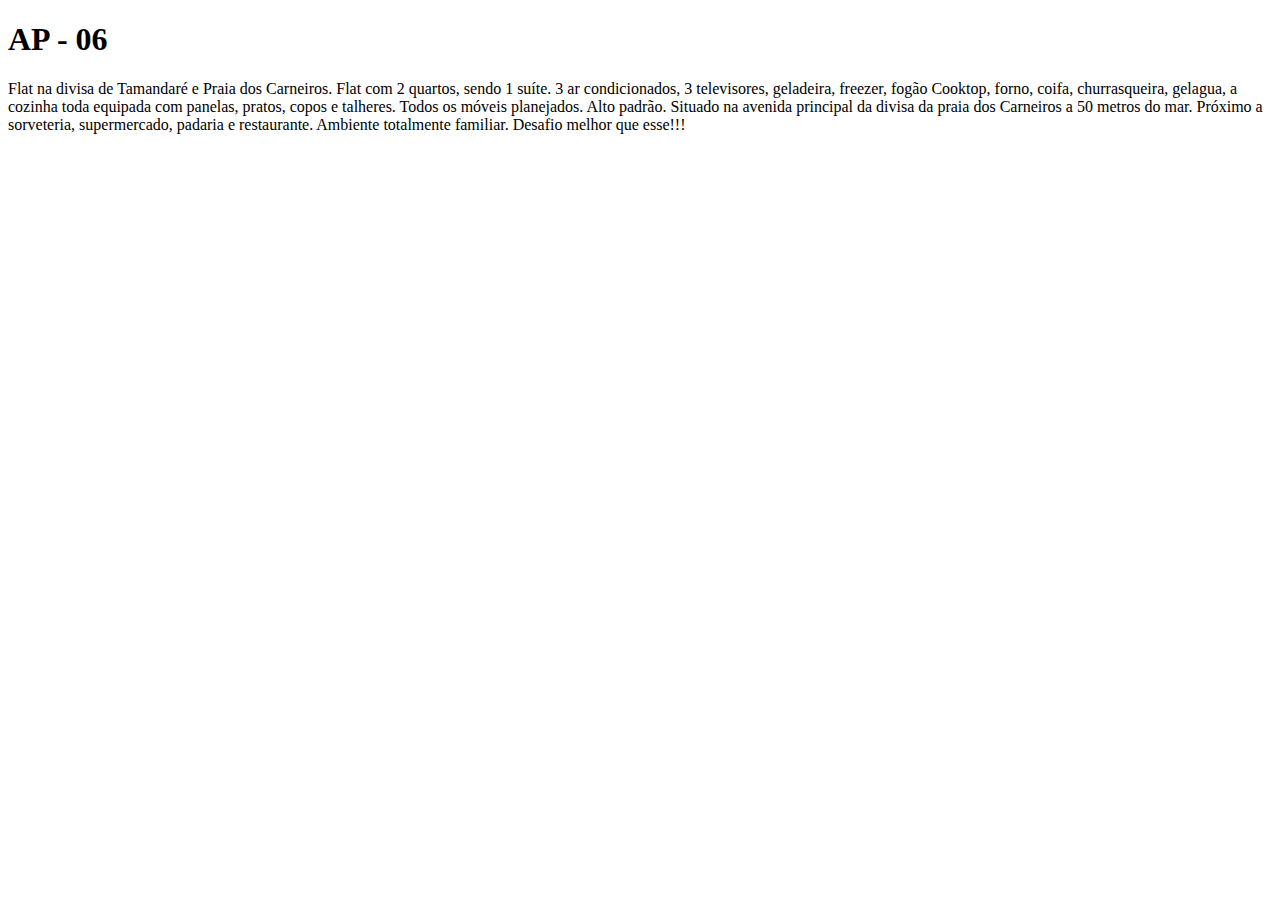
<file: ap-06/HTML/ap-06.html>
<!DOCTYPE html>
<html lang="pr-BR">
<head>
    <meta charset="UTF-8">
    <meta http-equiv="X-UA-Compatible" content="IE=edge">
    <meta name="viewport" content="width=device-width, initial-scale=1.0">
    <title>Document</title>
</head>
<body>
    <h1>AP - 06</h1>

    <p>Flat na divisa de Tamandaré e Praia dos Carneiros.
        Flat com 2 quartos, sendo 1 suíte. 3 ar condicionados, 3 televisores, geladeira, freezer, fogão Cooktop, forno, coifa, churrasqueira, gelagua, a cozinha toda equipada com panelas, pratos, copos e talheres. Todos os móveis planejados. Alto padrão. Situado na avenida principal da divisa da praia dos Carneiros a 50 metros do mar.
        Próximo a sorveteria, supermercado, padaria e restaurante.
        Ambiente totalmente familiar.
        Desafio melhor que esse!!!</p>
</body>
</html>
</file>
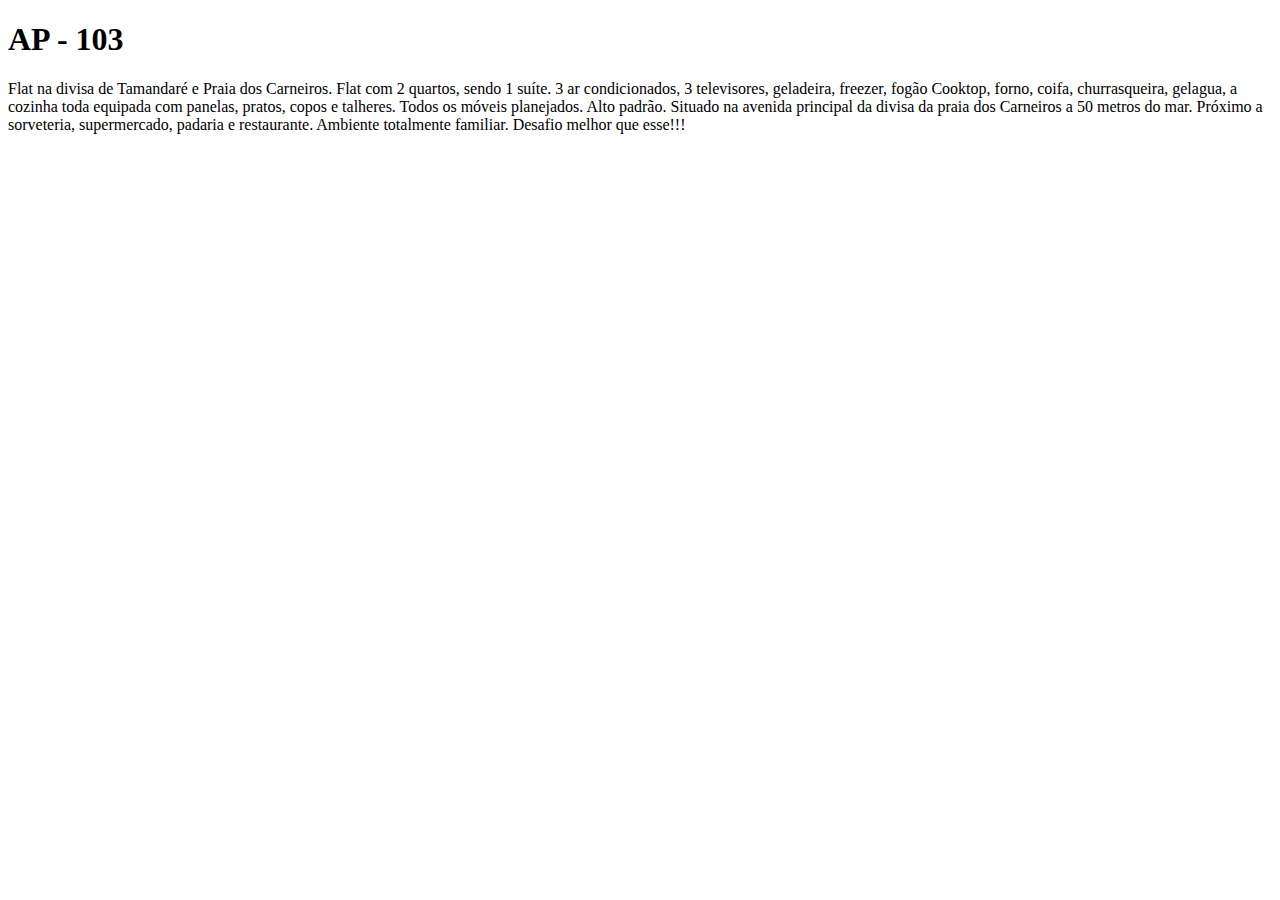
<file: ap-103/HTML/ap-103.html>
<!DOCTYPE html>
<html lang="pr-BR">
<head>
    <meta charset="UTF-8">
    <meta http-equiv="X-UA-Compatible" content="IE=edge">
    <meta name="viewport" content="width=device-width, initial-scale=1.0">
    <title>Document</title>
</head>
<body>
    <h1>AP - 103</h1>

    <p>Flat na divisa de Tamandaré e Praia dos Carneiros.
        Flat com 2 quartos, sendo 1 suíte. 3 ar condicionados, 3 televisores, geladeira, freezer, fogão Cooktop, forno, coifa, churrasqueira, gelagua, a cozinha toda equipada com panelas, pratos, copos e talheres. Todos os móveis planejados. Alto padrão. Situado na avenida principal da divisa da praia dos Carneiros a 50 metros do mar.
        Próximo a sorveteria, supermercado, padaria e restaurante.
        Ambiente totalmente familiar.
        Desafio melhor que esse!!!</p>
</body>
</html>
</file>
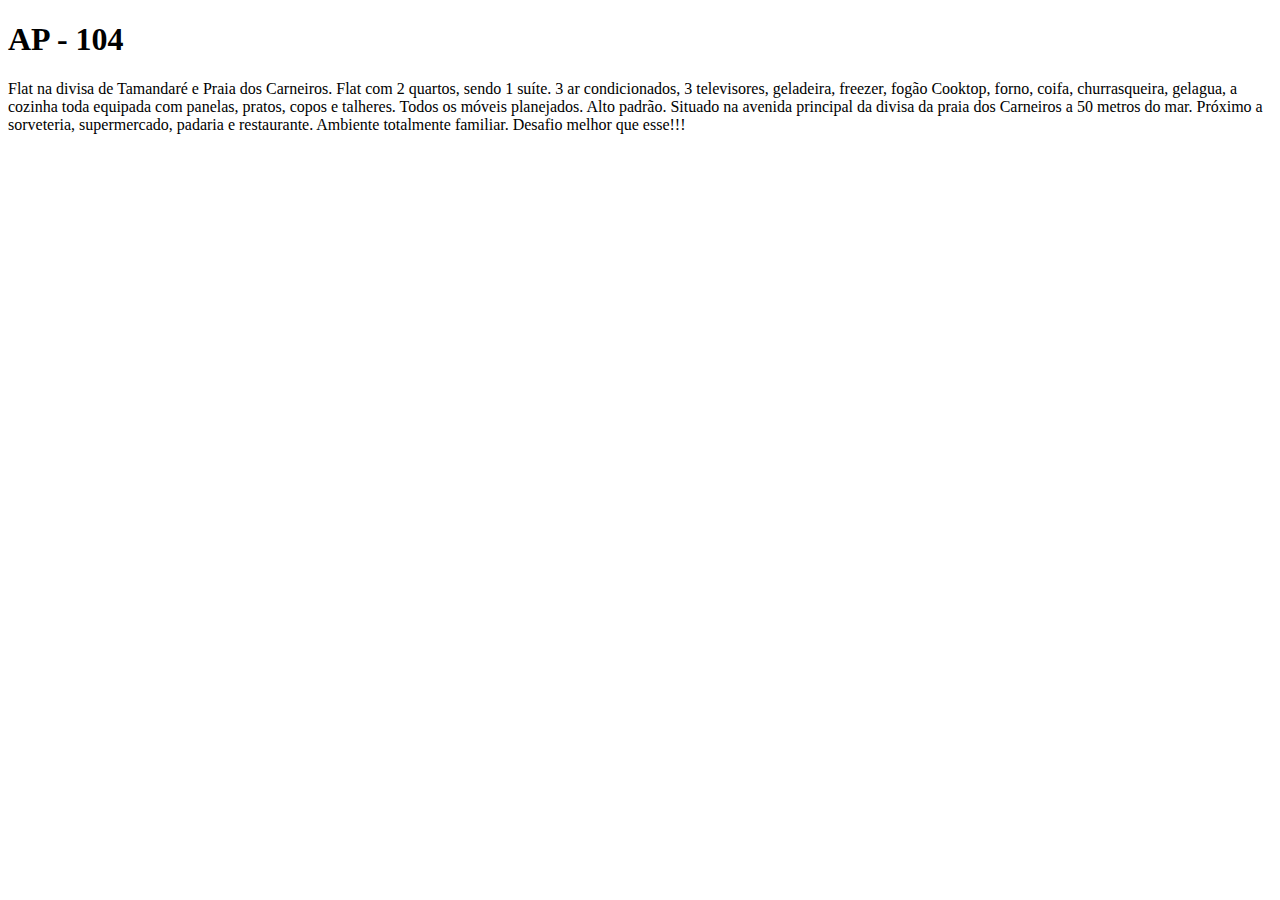
<file: ap-104/HTML/ap-104.html>
<!DOCTYPE html>
<html lang="pr-BR">
<head>
    <meta charset="UTF-8">
    <meta http-equiv="X-UA-Compatible" content="IE=edge">
    <meta name="viewport" content="width=device-width, initial-scale=1.0">
    <title>Document</title>
</head>
<body>
    <h1>AP - 104</h1>

    <p>Flat na divisa de Tamandaré e Praia dos Carneiros.
        Flat com 2 quartos, sendo 1 suíte. 3 ar condicionados, 3 televisores, geladeira, freezer, fogão Cooktop, forno, coifa, churrasqueira, gelagua, a cozinha toda equipada com panelas, pratos, copos e talheres. Todos os móveis planejados. Alto padrão. Situado na avenida principal da divisa da praia dos Carneiros a 50 metros do mar.
        Próximo a sorveteria, supermercado, padaria e restaurante.
        Ambiente totalmente familiar.
        Desafio melhor que esse!!!</p>
</body>
</html>
</file>
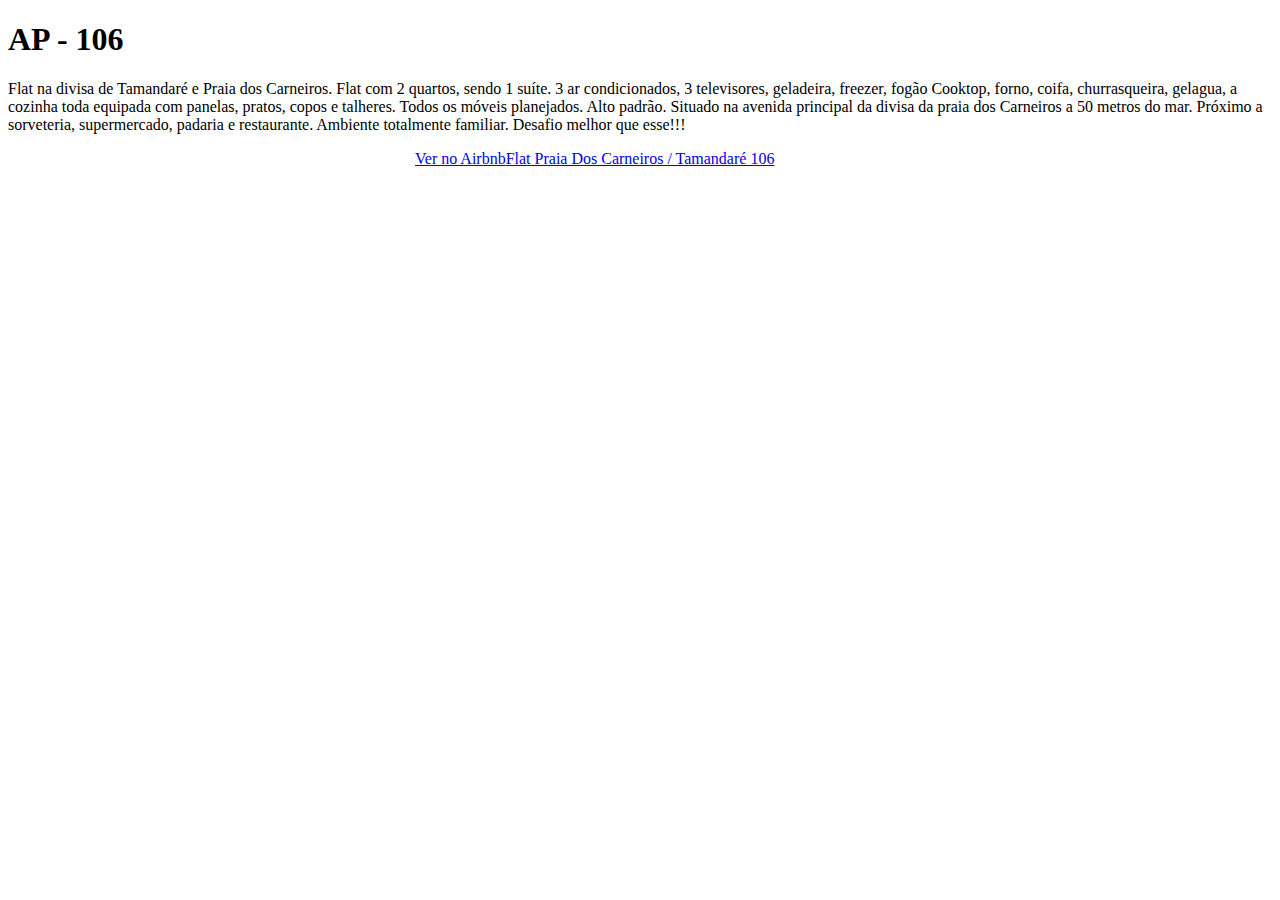
<file: ap-106/HTML/ap-106.html>
<!DOCTYPE html>
<html lang="pr-BR">
<head>
    <meta charset="UTF-8">
    <meta http-equiv="X-UA-Compatible" content="IE=edge">
    <meta name="viewport" content="width=device-width, initial-scale=1.0">
    <title>Document</title>
</head>
<body>
    <h1>AP - 106</h1>

    <p>Flat na divisa de Tamandaré e Praia dos Carneiros.
        Flat com 2 quartos, sendo 1 suíte. 3 ar condicionados, 3 televisores, geladeira, freezer, fogão Cooktop, forno, coifa, churrasqueira, gelagua, a cozinha toda equipada com panelas, pratos, copos e talheres. Todos os móveis planejados. Alto padrão. Situado na avenida principal da divisa da praia dos Carneiros a 50 metros do mar.
        Próximo a sorveteria, supermercado, padaria e restaurante.
        Ambiente totalmente familiar.
        Desafio melhor que esse!!!</p>

    <div class="airbnb-embed-frame" data-id="36031777" data-view="home" style="width:450px;height:300px;margin:auto"><a href="https://www.airbnb.com.br/rooms/36031777?guests=1&amp;adults=1&amp;s=66&amp;source=embed_widget">Ver no Airbnb</a><a href="https://www.airbnb.com.br/rooms/36031777?guests=1&amp;adults=1&amp;s=66&amp;source=embed_widget" rel="nofollow">Flat Praia Dos Carneiros / Tamandaré 106</a><script async="" src="https://www.airbnb.com.br/embeddable/airbnb_jssdk"></script></div>

</body>
</html>
</file>
